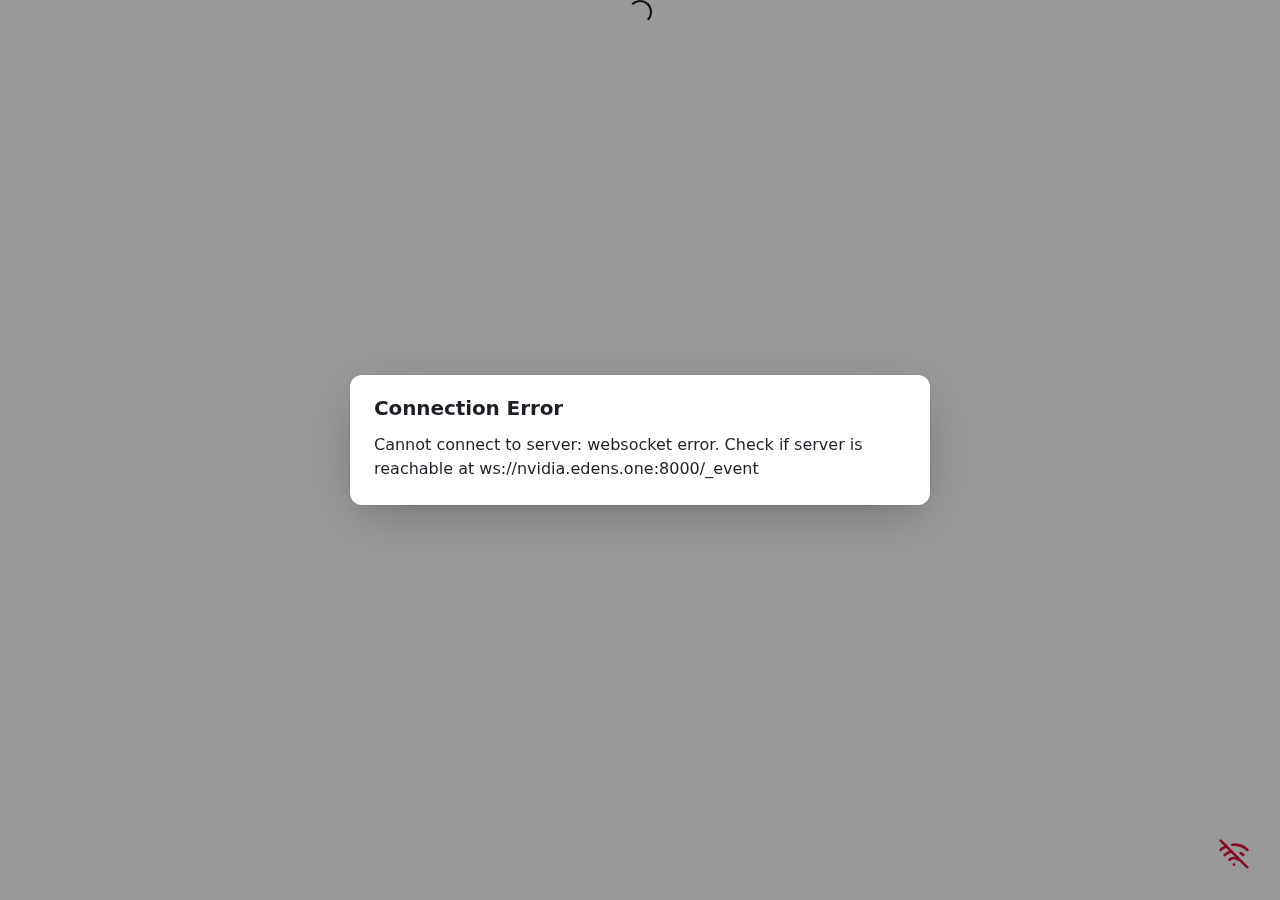
<file: protected/index.html>
<!DOCTYPE html><html lang="en"><head><meta charSet="utf-8"/><meta name="viewport" content="width=device-width"/><title>App | Protected</title><meta content="favicon.ico" property="og:image"/><meta name="next-head-count" content="4"/><link rel="preload" href="/_next/static/css/979158f9db509516.css" as="style" crossorigin=""/><link rel="stylesheet" href="/_next/static/css/979158f9db509516.css" crossorigin="" data-n-g=""/><noscript data-n-css=""></noscript><script defer="" crossorigin="" nomodule="" src="/_next/static/chunks/polyfills-c67a75d1b6f99dc8.js"></script><script src="/_next/static/chunks/webpack-a06fe140fe7e8fac.js" defer="" crossorigin=""></script><script src="/_next/static/chunks/framework-bbecb7d54330d002.js" defer="" crossorigin=""></script><script src="/_next/static/chunks/main-d118035c79e44985.js" defer="" crossorigin=""></script><script src="/_next/static/chunks/pages/_app-bc3c25996e5ca1da.js" defer="" crossorigin=""></script><script src="/_next/static/chunks/144-714869ee29544e02.js" defer="" crossorigin=""></script><script src="/_next/static/chunks/565-b804e5e4f64d716f.js" defer="" crossorigin=""></script><script src="/_next/static/chunks/pages/protected-fa5a460f568af693.js" defer="" crossorigin=""></script><script src="/_next/static/Ipu2FnqduHgUqpTnIuJsC/_buildManifest.js" defer="" crossorigin=""></script><script src="/_next/static/Ipu2FnqduHgUqpTnIuJsC/_ssgManifest.js" defer="" crossorigin=""></script></head><body><div id="__next"><script>!function(){try{var d=document.documentElement,c=d.classList;c.remove('light','dark');var e=localStorage.getItem('chakra-ui-color-mode');if('system'===e||(!e&&false)){var t='(prefers-color-scheme: dark)',m=window.matchMedia(t);if(m.media!==t||m.matches){d.style.colorScheme = 'dark';c.add('dark')}else{d.style.colorScheme = 'light';c.add('light')}}else if(e){c.add(e|| '')}else{c.add('light')}if(e==='light'||e==='dark'||!e)d.style.colorScheme=e||'light'}catch(e){}}()</script><style data-emotion="css-global 1b7scut">:host,:root,[data-theme]{--chakra-ring-inset:var(--chakra-empty,/*!*/ /*!*/);--chakra-ring-offset-width:0px;--chakra-ring-offset-color:#fff;--chakra-ring-color:rgba(66, 153, 225, 0.6);--chakra-ring-offset-shadow:0 0 #0000;--chakra-ring-shadow:0 0 #0000;--chakra-space-x-reverse:0;--chakra-space-y-reverse:0;--chakra-colors-transparent:transparent;--chakra-colors-current:currentColor;--chakra-colors-black:#000000;--chakra-colors-white:#FFFFFF;--chakra-colors-whiteAlpha-50:rgba(255, 255, 255, 0.04);--chakra-colors-whiteAlpha-100:rgba(255, 255, 255, 0.06);--chakra-colors-whiteAlpha-200:rgba(255, 255, 255, 0.08);--chakra-colors-whiteAlpha-300:rgba(255, 255, 255, 0.16);--chakra-colors-whiteAlpha-400:rgba(255, 255, 255, 0.24);--chakra-colors-whiteAlpha-500:rgba(255, 255, 255, 0.36);--chakra-colors-whiteAlpha-600:rgba(255, 255, 255, 0.48);--chakra-colors-whiteAlpha-700:rgba(255, 255, 255, 0.64);--chakra-colors-whiteAlpha-800:rgba(255, 255, 255, 0.80);--chakra-colors-whiteAlpha-900:rgba(255, 255, 255, 0.92);--chakra-colors-blackAlpha-50:rgba(0, 0, 0, 0.04);--chakra-colors-blackAlpha-100:rgba(0, 0, 0, 0.06);--chakra-colors-blackAlpha-200:rgba(0, 0, 0, 0.08);--chakra-colors-blackAlpha-300:rgba(0, 0, 0, 0.16);--chakra-colors-blackAlpha-400:rgba(0, 0, 0, 0.24);--chakra-colors-blackAlpha-500:rgba(0, 0, 0, 0.36);--chakra-colors-blackAlpha-600:rgba(0, 0, 0, 0.48);--chakra-colors-blackAlpha-700:rgba(0, 0, 0, 0.64);--chakra-colors-blackAlpha-800:rgba(0, 0, 0, 0.80);--chakra-colors-blackAlpha-900:rgba(0, 0, 0, 0.92);--chakra-colors-gray-50:#F7FAFC;--chakra-colors-gray-100:#EDF2F7;--chakra-colors-gray-200:#E2E8F0;--chakra-colors-gray-300:#CBD5E0;--chakra-colors-gray-400:#A0AEC0;--chakra-colors-gray-500:#718096;--chakra-colors-gray-600:#4A5568;--chakra-colors-gray-700:#2D3748;--chakra-colors-gray-800:#1A202C;--chakra-colors-gray-900:#171923;--chakra-colors-red-50:#FFF5F5;--chakra-colors-red-100:#FED7D7;--chakra-colors-red-200:#FEB2B2;--chakra-colors-red-300:#FC8181;--chakra-colors-red-400:#F56565;--chakra-colors-red-500:#E53E3E;--chakra-colors-red-600:#C53030;--chakra-colors-red-700:#9B2C2C;--chakra-colors-red-800:#822727;--chakra-colors-red-900:#63171B;--chakra-colors-orange-50:#FFFAF0;--chakra-colors-orange-100:#FEEBC8;--chakra-colors-orange-200:#FBD38D;--chakra-colors-orange-300:#F6AD55;--chakra-colors-orange-400:#ED8936;--chakra-colors-orange-500:#DD6B20;--chakra-colors-orange-600:#C05621;--chakra-colors-orange-700:#9C4221;--chakra-colors-orange-800:#7B341E;--chakra-colors-orange-900:#652B19;--chakra-colors-yellow-50:#FFFFF0;--chakra-colors-yellow-100:#FEFCBF;--chakra-colors-yellow-200:#FAF089;--chakra-colors-yellow-300:#F6E05E;--chakra-colors-yellow-400:#ECC94B;--chakra-colors-yellow-500:#D69E2E;--chakra-colors-yellow-600:#B7791F;--chakra-colors-yellow-700:#975A16;--chakra-colors-yellow-800:#744210;--chakra-colors-yellow-900:#5F370E;--chakra-colors-green-50:#F0FFF4;--chakra-colors-green-100:#C6F6D5;--chakra-colors-green-200:#9AE6B4;--chakra-colors-green-300:#68D391;--chakra-colors-green-400:#48BB78;--chakra-colors-green-500:#38A169;--chakra-colors-green-600:#2F855A;--chakra-colors-green-700:#276749;--chakra-colors-green-800:#22543D;--chakra-colors-green-900:#1C4532;--chakra-colors-teal-50:#E6FFFA;--chakra-colors-teal-100:#B2F5EA;--chakra-colors-teal-200:#81E6D9;--chakra-colors-teal-300:#4FD1C5;--chakra-colors-teal-400:#38B2AC;--chakra-colors-teal-500:#319795;--chakra-colors-teal-600:#2C7A7B;--chakra-colors-teal-700:#285E61;--chakra-colors-teal-800:#234E52;--chakra-colors-teal-900:#1D4044;--chakra-colors-blue-50:#ebf8ff;--chakra-colors-blue-100:#bee3f8;--chakra-colors-blue-200:#90cdf4;--chakra-colors-blue-300:#63b3ed;--chakra-colors-blue-400:#4299e1;--chakra-colors-blue-500:#3182ce;--chakra-colors-blue-600:#2b6cb0;--chakra-colors-blue-700:#2c5282;--chakra-colors-blue-800:#2a4365;--chakra-colors-blue-900:#1A365D;--chakra-colors-cyan-50:#EDFDFD;--chakra-colors-cyan-100:#C4F1F9;--chakra-colors-cyan-200:#9DECF9;--chakra-colors-cyan-300:#76E4F7;--chakra-colors-cyan-400:#0BC5EA;--chakra-colors-cyan-500:#00B5D8;--chakra-colors-cyan-600:#00A3C4;--chakra-colors-cyan-700:#0987A0;--chakra-colors-cyan-800:#086F83;--chakra-colors-cyan-900:#065666;--chakra-colors-purple-50:#FAF5FF;--chakra-colors-purple-100:#E9D8FD;--chakra-colors-purple-200:#D6BCFA;--chakra-colors-purple-300:#B794F4;--chakra-colors-purple-400:#9F7AEA;--chakra-colors-purple-500:#805AD5;--chakra-colors-purple-600:#6B46C1;--chakra-colors-purple-700:#553C9A;--chakra-colors-purple-800:#44337A;--chakra-colors-purple-900:#322659;--chakra-colors-pink-50:#FFF5F7;--chakra-colors-pink-100:#FED7E2;--chakra-colors-pink-200:#FBB6CE;--chakra-colors-pink-300:#F687B3;--chakra-colors-pink-400:#ED64A6;--chakra-colors-pink-500:#D53F8C;--chakra-colors-pink-600:#B83280;--chakra-colors-pink-700:#97266D;--chakra-colors-pink-800:#702459;--chakra-colors-pink-900:#521B41;--chakra-colors-linkedin-50:#E8F4F9;--chakra-colors-linkedin-100:#CFEDFB;--chakra-colors-linkedin-200:#9BDAF3;--chakra-colors-linkedin-300:#68C7EC;--chakra-colors-linkedin-400:#34B3E4;--chakra-colors-linkedin-500:#00A0DC;--chakra-colors-linkedin-600:#008CC9;--chakra-colors-linkedin-700:#0077B5;--chakra-colors-linkedin-800:#005E93;--chakra-colors-linkedin-900:#004471;--chakra-colors-facebook-50:#E8F4F9;--chakra-colors-facebook-100:#D9DEE9;--chakra-colors-facebook-200:#B7C2DA;--chakra-colors-facebook-300:#6482C0;--chakra-colors-facebook-400:#4267B2;--chakra-colors-facebook-500:#385898;--chakra-colors-facebook-600:#314E89;--chakra-colors-facebook-700:#29487D;--chakra-colors-facebook-800:#223B67;--chakra-colors-facebook-900:#1E355B;--chakra-colors-messenger-50:#D0E6FF;--chakra-colors-messenger-100:#B9DAFF;--chakra-colors-messenger-200:#A2CDFF;--chakra-colors-messenger-300:#7AB8FF;--chakra-colors-messenger-400:#2E90FF;--chakra-colors-messenger-500:#0078FF;--chakra-colors-messenger-600:#0063D1;--chakra-colors-messenger-700:#0052AC;--chakra-colors-messenger-800:#003C7E;--chakra-colors-messenger-900:#002C5C;--chakra-colors-whatsapp-50:#dffeec;--chakra-colors-whatsapp-100:#b9f5d0;--chakra-colors-whatsapp-200:#90edb3;--chakra-colors-whatsapp-300:#65e495;--chakra-colors-whatsapp-400:#3cdd78;--chakra-colors-whatsapp-500:#22c35e;--chakra-colors-whatsapp-600:#179848;--chakra-colors-whatsapp-700:#0c6c33;--chakra-colors-whatsapp-800:#01421c;--chakra-colors-whatsapp-900:#001803;--chakra-colors-twitter-50:#E5F4FD;--chakra-colors-twitter-100:#C8E9FB;--chakra-colors-twitter-200:#A8DCFA;--chakra-colors-twitter-300:#83CDF7;--chakra-colors-twitter-400:#57BBF5;--chakra-colors-twitter-500:#1DA1F2;--chakra-colors-twitter-600:#1A94DA;--chakra-colors-twitter-700:#1681BF;--chakra-colors-twitter-800:#136B9E;--chakra-colors-twitter-900:#0D4D71;--chakra-colors-telegram-50:#E3F2F9;--chakra-colors-telegram-100:#C5E4F3;--chakra-colors-telegram-200:#A2D4EC;--chakra-colors-telegram-300:#7AC1E4;--chakra-colors-telegram-400:#47A9DA;--chakra-colors-telegram-500:#0088CC;--chakra-colors-telegram-600:#007AB8;--chakra-colors-telegram-700:#006BA1;--chakra-colors-telegram-800:#005885;--chakra-colors-telegram-900:#003F5E;--chakra-borders-none:0;--chakra-borders-1px:1px solid;--chakra-borders-2px:2px solid;--chakra-borders-4px:4px solid;--chakra-borders-8px:8px solid;--chakra-fonts-heading:-apple-system,BlinkMacSystemFont,"Segoe UI",Helvetica,Arial,sans-serif,"Apple Color Emoji","Segoe UI Emoji","Segoe UI Symbol";--chakra-fonts-body:-apple-system,BlinkMacSystemFont,"Segoe UI",Helvetica,Arial,sans-serif,"Apple Color Emoji","Segoe UI Emoji","Segoe UI Symbol";--chakra-fonts-mono:SFMono-Regular,Menlo,Monaco,Consolas,"Liberation Mono","Courier New",monospace;--chakra-fontSizes-3xs:0.45rem;--chakra-fontSizes-2xs:0.625rem;--chakra-fontSizes-xs:0.75rem;--chakra-fontSizes-sm:0.875rem;--chakra-fontSizes-md:1rem;--chakra-fontSizes-lg:1.125rem;--chakra-fontSizes-xl:1.25rem;--chakra-fontSizes-2xl:1.5rem;--chakra-fontSizes-3xl:1.875rem;--chakra-fontSizes-4xl:2.25rem;--chakra-fontSizes-5xl:3rem;--chakra-fontSizes-6xl:3.75rem;--chakra-fontSizes-7xl:4.5rem;--chakra-fontSizes-8xl:6rem;--chakra-fontSizes-9xl:8rem;--chakra-fontWeights-hairline:100;--chakra-fontWeights-thin:200;--chakra-fontWeights-light:300;--chakra-fontWeights-normal:400;--chakra-fontWeights-medium:500;--chakra-fontWeights-semibold:600;--chakra-fontWeights-bold:700;--chakra-fontWeights-extrabold:800;--chakra-fontWeights-black:900;--chakra-letterSpacings-tighter:-0.05em;--chakra-letterSpacings-tight:-0.025em;--chakra-letterSpacings-normal:0;--chakra-letterSpacings-wide:0.025em;--chakra-letterSpacings-wider:0.05em;--chakra-letterSpacings-widest:0.1em;--chakra-lineHeights-3:.75rem;--chakra-lineHeights-4:1rem;--chakra-lineHeights-5:1.25rem;--chakra-lineHeights-6:1.5rem;--chakra-lineHeights-7:1.75rem;--chakra-lineHeights-8:2rem;--chakra-lineHeights-9:2.25rem;--chakra-lineHeights-10:2.5rem;--chakra-lineHeights-normal:normal;--chakra-lineHeights-none:1;--chakra-lineHeights-shorter:1.25;--chakra-lineHeights-short:1.375;--chakra-lineHeights-base:1.5;--chakra-lineHeights-tall:1.625;--chakra-lineHeights-taller:2;--chakra-radii-none:0;--chakra-radii-sm:0.125rem;--chakra-radii-base:0.25rem;--chakra-radii-md:0.375rem;--chakra-radii-lg:0.5rem;--chakra-radii-xl:0.75rem;--chakra-radii-2xl:1rem;--chakra-radii-3xl:1.5rem;--chakra-radii-full:9999px;--chakra-space-1:0.25rem;--chakra-space-2:0.5rem;--chakra-space-3:0.75rem;--chakra-space-4:1rem;--chakra-space-5:1.25rem;--chakra-space-6:1.5rem;--chakra-space-7:1.75rem;--chakra-space-8:2rem;--chakra-space-9:2.25rem;--chakra-space-10:2.5rem;--chakra-space-12:3rem;--chakra-space-14:3.5rem;--chakra-space-16:4rem;--chakra-space-20:5rem;--chakra-space-24:6rem;--chakra-space-28:7rem;--chakra-space-32:8rem;--chakra-space-36:9rem;--chakra-space-40:10rem;--chakra-space-44:11rem;--chakra-space-48:12rem;--chakra-space-52:13rem;--chakra-space-56:14rem;--chakra-space-60:15rem;--chakra-space-64:16rem;--chakra-space-72:18rem;--chakra-space-80:20rem;--chakra-space-96:24rem;--chakra-space-px:1px;--chakra-space-0-5:0.125rem;--chakra-space-1-5:0.375rem;--chakra-space-2-5:0.625rem;--chakra-space-3-5:0.875rem;--chakra-shadows-xs:0 0 0 1px rgba(0, 0, 0, 0.05);--chakra-shadows-sm:0 1px 2px 0 rgba(0, 0, 0, 0.05);--chakra-shadows-base:0 1px 3px 0 rgba(0, 0, 0, 0.1),0 1px 2px 0 rgba(0, 0, 0, 0.06);--chakra-shadows-md:0 4px 6px -1px rgba(0, 0, 0, 0.1),0 2px 4px -1px rgba(0, 0, 0, 0.06);--chakra-shadows-lg:0 10px 15px -3px rgba(0, 0, 0, 0.1),0 4px 6px -2px rgba(0, 0, 0, 0.05);--chakra-shadows-xl:0 20px 25px -5px rgba(0, 0, 0, 0.1),0 10px 10px -5px rgba(0, 0, 0, 0.04);--chakra-shadows-2xl:0 25px 50px -12px rgba(0, 0, 0, 0.25);--chakra-shadows-outline:0 0 0 3px rgba(66, 153, 225, 0.6);--chakra-shadows-inner:inset 0 2px 4px 0 rgba(0,0,0,0.06);--chakra-shadows-none:none;--chakra-shadows-dark-lg:rgba(0, 0, 0, 0.1) 0px 0px 0px 1px,rgba(0, 0, 0, 0.2) 0px 5px 10px,rgba(0, 0, 0, 0.4) 0px 15px 40px;--chakra-sizes-1:0.25rem;--chakra-sizes-2:0.5rem;--chakra-sizes-3:0.75rem;--chakra-sizes-4:1rem;--chakra-sizes-5:1.25rem;--chakra-sizes-6:1.5rem;--chakra-sizes-7:1.75rem;--chakra-sizes-8:2rem;--chakra-sizes-9:2.25rem;--chakra-sizes-10:2.5rem;--chakra-sizes-12:3rem;--chakra-sizes-14:3.5rem;--chakra-sizes-16:4rem;--chakra-sizes-20:5rem;--chakra-sizes-24:6rem;--chakra-sizes-28:7rem;--chakra-sizes-32:8rem;--chakra-sizes-36:9rem;--chakra-sizes-40:10rem;--chakra-sizes-44:11rem;--chakra-sizes-48:12rem;--chakra-sizes-52:13rem;--chakra-sizes-56:14rem;--chakra-sizes-60:15rem;--chakra-sizes-64:16rem;--chakra-sizes-72:18rem;--chakra-sizes-80:20rem;--chakra-sizes-96:24rem;--chakra-sizes-px:1px;--chakra-sizes-0-5:0.125rem;--chakra-sizes-1-5:0.375rem;--chakra-sizes-2-5:0.625rem;--chakra-sizes-3-5:0.875rem;--chakra-sizes-max:max-content;--chakra-sizes-min:min-content;--chakra-sizes-full:100%;--chakra-sizes-3xs:14rem;--chakra-sizes-2xs:16rem;--chakra-sizes-xs:20rem;--chakra-sizes-sm:24rem;--chakra-sizes-md:28rem;--chakra-sizes-lg:32rem;--chakra-sizes-xl:36rem;--chakra-sizes-2xl:42rem;--chakra-sizes-3xl:48rem;--chakra-sizes-4xl:56rem;--chakra-sizes-5xl:64rem;--chakra-sizes-6xl:72rem;--chakra-sizes-7xl:80rem;--chakra-sizes-8xl:90rem;--chakra-sizes-prose:60ch;--chakra-sizes-container-sm:640px;--chakra-sizes-container-md:768px;--chakra-sizes-container-lg:1024px;--chakra-sizes-container-xl:1280px;--chakra-zIndices-hide:-1;--chakra-zIndices-auto:auto;--chakra-zIndices-base:0;--chakra-zIndices-docked:10;--chakra-zIndices-dropdown:1000;--chakra-zIndices-sticky:1100;--chakra-zIndices-banner:1200;--chakra-zIndices-overlay:1300;--chakra-zIndices-modal:1400;--chakra-zIndices-popover:1500;--chakra-zIndices-skipLink:1600;--chakra-zIndices-toast:1700;--chakra-zIndices-tooltip:1800;--chakra-transition-property-common:background-color,border-color,color,fill,stroke,opacity,box-shadow,transform;--chakra-transition-property-colors:background-color,border-color,color,fill,stroke;--chakra-transition-property-dimensions:width,height;--chakra-transition-property-position:left,right,top,bottom;--chakra-transition-property-background:background-color,background-image,background-position;--chakra-transition-easing-ease-in:cubic-bezier(0.4, 0, 1, 1);--chakra-transition-easing-ease-out:cubic-bezier(0, 0, 0.2, 1);--chakra-transition-easing-ease-in-out:cubic-bezier(0.4, 0, 0.2, 1);--chakra-transition-duration-ultra-fast:50ms;--chakra-transition-duration-faster:100ms;--chakra-transition-duration-fast:150ms;--chakra-transition-duration-normal:200ms;--chakra-transition-duration-slow:300ms;--chakra-transition-duration-slower:400ms;--chakra-transition-duration-ultra-slow:500ms;--chakra-blur-none:0;--chakra-blur-sm:4px;--chakra-blur-base:8px;--chakra-blur-md:12px;--chakra-blur-lg:16px;--chakra-blur-xl:24px;--chakra-blur-2xl:40px;--chakra-blur-3xl:64px;--chakra-breakpoints-base:0em;--chakra-breakpoints-sm:30em;--chakra-breakpoints-md:48em;--chakra-breakpoints-lg:62em;--chakra-breakpoints-xl:80em;--chakra-breakpoints-2xl:96em;}.chakra-ui-light :host:not([data-theme]),.chakra-ui-light :root:not([data-theme]),.chakra-ui-light [data-theme]:not([data-theme]),[data-theme=light] :host:not([data-theme]),[data-theme=light] :root:not([data-theme]),[data-theme=light] [data-theme]:not([data-theme]),:host[data-theme=light],:root[data-theme=light],[data-theme][data-theme=light]{--chakra-colors-chakra-body-text:var(--chakra-colors-gray-800);--chakra-colors-chakra-body-bg:var(--chakra-colors-white);--chakra-colors-chakra-border-color:var(--chakra-colors-gray-200);--chakra-colors-chakra-inverse-text:var(--chakra-colors-white);--chakra-colors-chakra-subtle-bg:var(--chakra-colors-gray-100);--chakra-colors-chakra-subtle-text:var(--chakra-colors-gray-600);--chakra-colors-chakra-placeholder-color:var(--chakra-colors-gray-500);}.chakra-ui-dark :host:not([data-theme]),.chakra-ui-dark :root:not([data-theme]),.chakra-ui-dark [data-theme]:not([data-theme]),[data-theme=dark] :host:not([data-theme]),[data-theme=dark] :root:not([data-theme]),[data-theme=dark] [data-theme]:not([data-theme]),:host[data-theme=dark],:root[data-theme=dark],[data-theme][data-theme=dark]{--chakra-colors-chakra-body-text:var(--chakra-colors-whiteAlpha-900);--chakra-colors-chakra-body-bg:var(--chakra-colors-gray-800);--chakra-colors-chakra-border-color:var(--chakra-colors-whiteAlpha-300);--chakra-colors-chakra-inverse-text:var(--chakra-colors-gray-800);--chakra-colors-chakra-subtle-bg:var(--chakra-colors-gray-700);--chakra-colors-chakra-subtle-text:var(--chakra-colors-gray-400);--chakra-colors-chakra-placeholder-color:var(--chakra-colors-whiteAlpha-400);}</style><style data-emotion="css-global fubdgu">html{line-height:1.5;-webkit-text-size-adjust:100%;font-family:system-ui,sans-serif;-webkit-font-smoothing:antialiased;text-rendering:optimizeLegibility;-moz-osx-font-smoothing:grayscale;touch-action:manipulation;}body{position:relative;min-height:100%;margin:0;font-feature-settings:"kern";}:where(*, *::before, *::after){border-width:0;border-style:solid;box-sizing:border-box;word-wrap:break-word;}main{display:block;}hr{border-top-width:1px;box-sizing:content-box;height:0;overflow:visible;}:where(pre, code, kbd,samp){font-family:SFMono-Regular,Menlo,Monaco,Consolas,monospace;font-size:1em;}a{background-color:transparent;color:inherit;-webkit-text-decoration:inherit;text-decoration:inherit;}abbr[title]{border-bottom:none;-webkit-text-decoration:underline;text-decoration:underline;-webkit-text-decoration:underline dotted;-webkit-text-decoration:underline dotted;text-decoration:underline dotted;}:where(b, strong){font-weight:bold;}small{font-size:80%;}:where(sub,sup){font-size:75%;line-height:0;position:relative;vertical-align:baseline;}sub{bottom:-0.25em;}sup{top:-0.5em;}img{border-style:none;}:where(button, input, optgroup, select, textarea){font-family:inherit;font-size:100%;line-height:1.15;margin:0;}:where(button, input){overflow:visible;}:where(button, select){text-transform:none;}:where(
          button::-moz-focus-inner,
          [type="button"]::-moz-focus-inner,
          [type="reset"]::-moz-focus-inner,
          [type="submit"]::-moz-focus-inner
        ){border-style:none;padding:0;}fieldset{padding:0.35em 0.75em 0.625em;}legend{box-sizing:border-box;color:inherit;display:table;max-width:100%;padding:0;white-space:normal;}progress{vertical-align:baseline;}textarea{overflow:auto;}:where([type="checkbox"], [type="radio"]){box-sizing:border-box;padding:0;}input[type="number"]::-webkit-inner-spin-button,input[type="number"]::-webkit-outer-spin-button{-webkit-appearance:none!important;}input[type="number"]{-moz-appearance:textfield;}input[type="search"]{-webkit-appearance:textfield;outline-offset:-2px;}input[type="search"]::-webkit-search-decoration{-webkit-appearance:none!important;}::-webkit-file-upload-button{-webkit-appearance:button;font:inherit;}details{display:block;}summary{display:-webkit-box;display:-webkit-list-item;display:-ms-list-itembox;display:list-item;}template{display:none;}[hidden]{display:none!important;}:where(
          blockquote,
          dl,
          dd,
          h1,
          h2,
          h3,
          h4,
          h5,
          h6,
          hr,
          figure,
          p,
          pre
        ){margin:0;}button{background:transparent;padding:0;}fieldset{margin:0;padding:0;}:where(ol, ul){margin:0;padding:0;}textarea{resize:vertical;}:where(button, [role="button"]){cursor:pointer;}button::-moz-focus-inner{border:0!important;}table{border-collapse:collapse;}:where(h1, h2, h3, h4, h5, h6){font-size:inherit;font-weight:inherit;}:where(button, input, optgroup, select, textarea){padding:0;line-height:inherit;color:inherit;}:where(img, svg, video, canvas, audio, iframe, embed, object){display:block;}:where(img, video){max-width:100%;height:auto;}[data-js-focus-visible] :focus:not([data-focus-visible-added]):not(
          [data-focus-visible-disabled]
        ){outline:none;box-shadow:none;}select::-ms-expand{display:none;}:root,:host{--chakra-vh:100vh;}@supports (height: -webkit-fill-available){:root,:host{--chakra-vh:-webkit-fill-available;}}@supports (height: -moz-fill-available){:root,:host{--chakra-vh:-moz-fill-available;}}@supports (height: 100dvh){:root,:host{--chakra-vh:100dvh;}}</style><style data-emotion="css-global ic6gy8">body{font-family:var(--chakra-fonts-body);color:var(--chakra-colors-chakra-body-text);background:var(--chakra-colors-chakra-body-bg);transition-property:background-color;transition-duration:var(--chakra-transition-duration-normal);line-height:var(--chakra-lineHeights-base);}*::-webkit-input-placeholder{color:var(--chakra-colors-chakra-placeholder-color);}*::-moz-placeholder{color:var(--chakra-colors-chakra-placeholder-color);}*:-ms-input-placeholder{color:var(--chakra-colors-chakra-placeholder-color);}*::placeholder{color:var(--chakra-colors-chakra-placeholder-color);}*,*::before,::after{border-color:var(--chakra-colors-chakra-border-color);}</style><style>
:root, .light, .light-theme { --color-page-background: white; }
.dark, .dark-theme { --color-page-background: var(--slate-1); }
body { background-color: var(--color-page-background); }
</style><div data-is-root-theme="true" data-accent-color="blue" data-gray-color="slate" data-has-background="false" data-panel-background="translucent" data-radius="medium" data-scaling="100%" class="radix-themes css-0"><style data-emotion="css 17rg0dp">.css-17rg0dp{position:fixed;width:100vw;height:0;}</style><div class="css-17rg0dp"></div><style data-emotion="css gmuwbf">.css-gmuwbf{display:-webkit-box;display:-webkit-flex;display:-ms-flexbox;display:flex;-webkit-align-items:center;-webkit-box-align:center;-ms-flex-align:center;align-items:center;-webkit-box-pack:center;-ms-flex-pack:center;-webkit-justify-content:center;justify-content:center;}</style><div class="css-gmuwbf"><style data-emotion="css nkpswe animation-b7n1on">.css-nkpswe{display:inline-block;border-color:currentColor;border-style:solid;border-radius:99999px;border-width:2px;border-bottom-color:var(--chakra-colors-transparent);border-left-color:var(--chakra-colors-transparent);-webkit-animation:animation-b7n1on 0.45s linear infinite;animation:animation-b7n1on 0.45s linear infinite;width:var(--spinner-size);height:var(--spinner-size);--spinner-size:var(--chakra-sizes-6);}@-webkit-keyframes animation-b7n1on{0%{-webkit-transform:rotate(0deg);-moz-transform:rotate(0deg);-ms-transform:rotate(0deg);transform:rotate(0deg);}100%{-webkit-transform:rotate(360deg);-moz-transform:rotate(360deg);-ms-transform:rotate(360deg);transform:rotate(360deg);}}@keyframes animation-b7n1on{0%{-webkit-transform:rotate(0deg);-moz-transform:rotate(0deg);-ms-transform:rotate(0deg);transform:rotate(0deg);}100%{-webkit-transform:rotate(360deg);-moz-transform:rotate(360deg);-ms-transform:rotate(360deg);transform:rotate(360deg);}}</style><div class="chakra-spinner css-nkpswe"><style data-emotion="css 8b45rq">.css-8b45rq{border:0px;clip:rect(0, 0, 0, 0);width:1px;height:1px;margin:-1px;padding:0px;overflow:hidden;white-space:nowrap;position:absolute;}</style><span class="css-8b45rq">Loading...</span></div></div></div><span></span><span id="__chakra_env" hidden=""></span></div><script id="__NEXT_DATA__" type="application/json" crossorigin="">{"props":{"pageProps":{}},"page":"/protected","query":{},"buildId":"Ipu2FnqduHgUqpTnIuJsC","nextExport":true,"autoExport":true,"isFallback":false,"scriptLoader":[]}</script></body></html>
</file>
